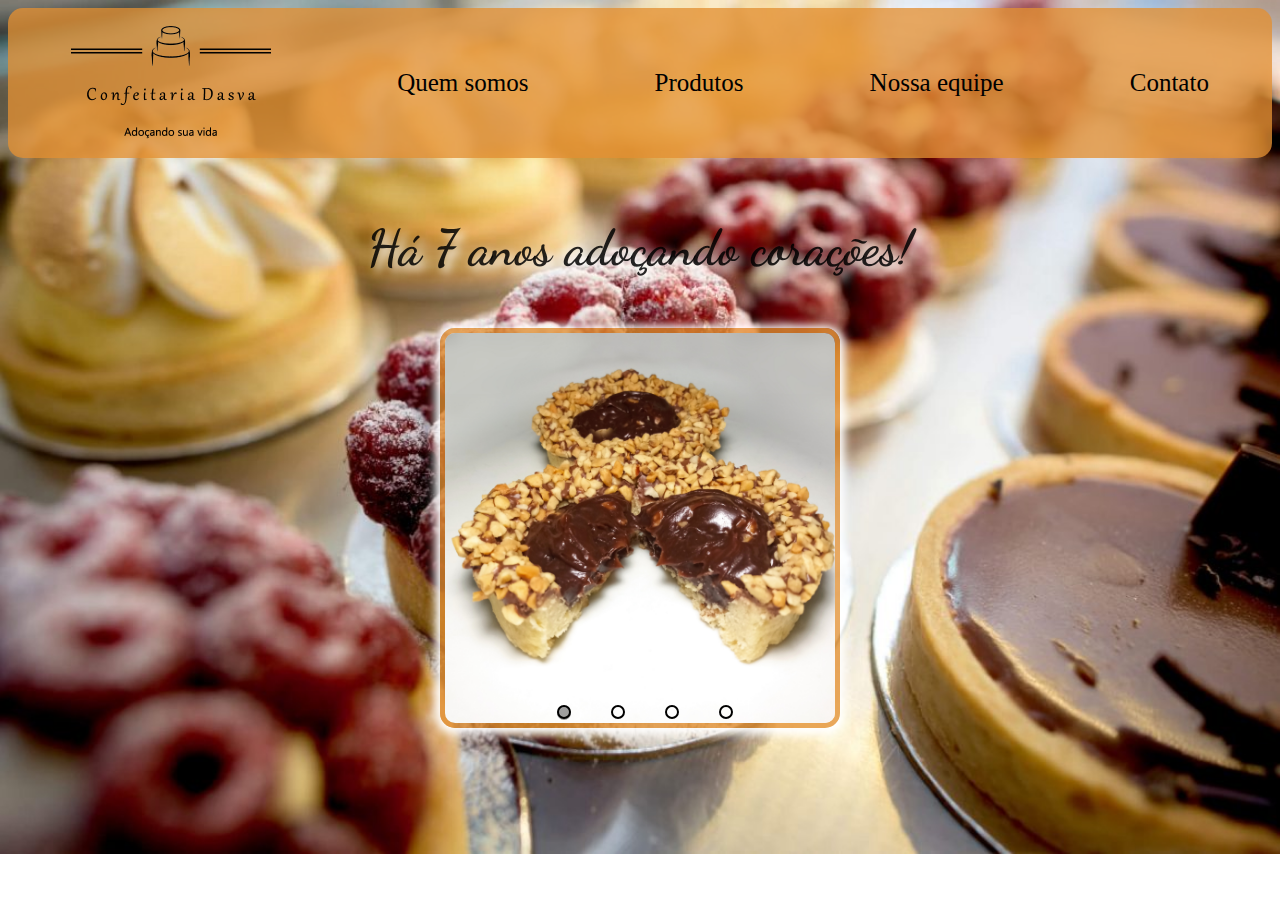
<file: index.html>
<!DOCTYPE html>
<html lang="pt-br">
<head>
    <meta charset="UTF-8">
    <meta http-equiv="X-UA-Compatible" content="IE=edge">
    <meta name="viewport" content="width=device-width, initial-scale=1.0">
    <link href="https://fonts.googleapis.com/css2?family=Dancing+Script:wght@500&family=Dangrek&family=Passions+Conflict&display=swap" rel="stylesheet">
    <title>Confeitaria Dasva - Adoçando sua vida</title>
    <link rel="stylesheet" href="CSS/Style Página Inicial.css">
    
    
</head>
<body>
    
    <nav class="topo">
          
            
                <img class="logo" src="Imagens/logo.png" alt="">
            
                <a href="./HTML/quem somos.html" class="sobre">Quem somos</a>
                <a href="./HTML/produtos.html" class="sobre">Produtos</a>
                <a href="./HTML/nossa equipe.html" class="sobre">Nossa equipe</a>
                <a href="./HTML/contato.html" class="sobre">Contato</a>
            
    </nav>
    

    <h1 class="titulo">Há 7 anos adoçando corações!</h1>
    
    <div class="slider">
        <div class="slides">
            <!--Radio Buttons-->
            <input type="radio" name="radio-btn" id="radio1">
            <input type="radio" name="radio-btn" id="radio2">
            <input type="radio" name="radio-btn" id="radio3">
            <input type="radio" name="radio-btn" id="radio4">
            <!--Fim Radio Buttons-->

            <!--Slide images-->
            <div class="slide first">
                <img src="Imagens/doce1.jpg" alt="">
            </div>
            <div class="slide">
                <img src="Imagens/doce2.jpg" alt="Imagem 2">
            </div>
            <div class="slide">
                <img src="Imagens/doce3.jpg" alt="Imagem 3">
            </div>
            <div class="slide">
                <img src="Imagens/doce4.jpg" alt="Imagem 4">
            </div>
            <!--Fim Slide Images-->
            <!--Navigation auto-->
            <div class="navigation-auto">
                <div class="auto-btn1"></div>
                <div class="auto-btn2"></div>
                <div class="auto-btn3"></div>
                <div class="auto-btn4"></div>
            </div>
        </div>
        <div class="manual-navigation">
            <label for="radio1" class="manual-btn"></label>
            <label for="radio2" class="manual-btn"></label>
            <label for="radio3" class="manual-btn"></label>
            <label for="radio4" class="manual-btn"></label>
        </div>
    </div>
    
    <script src="SCRIPT/Script página inicial.js"></script>

    
    
</body>
</html>
</file>
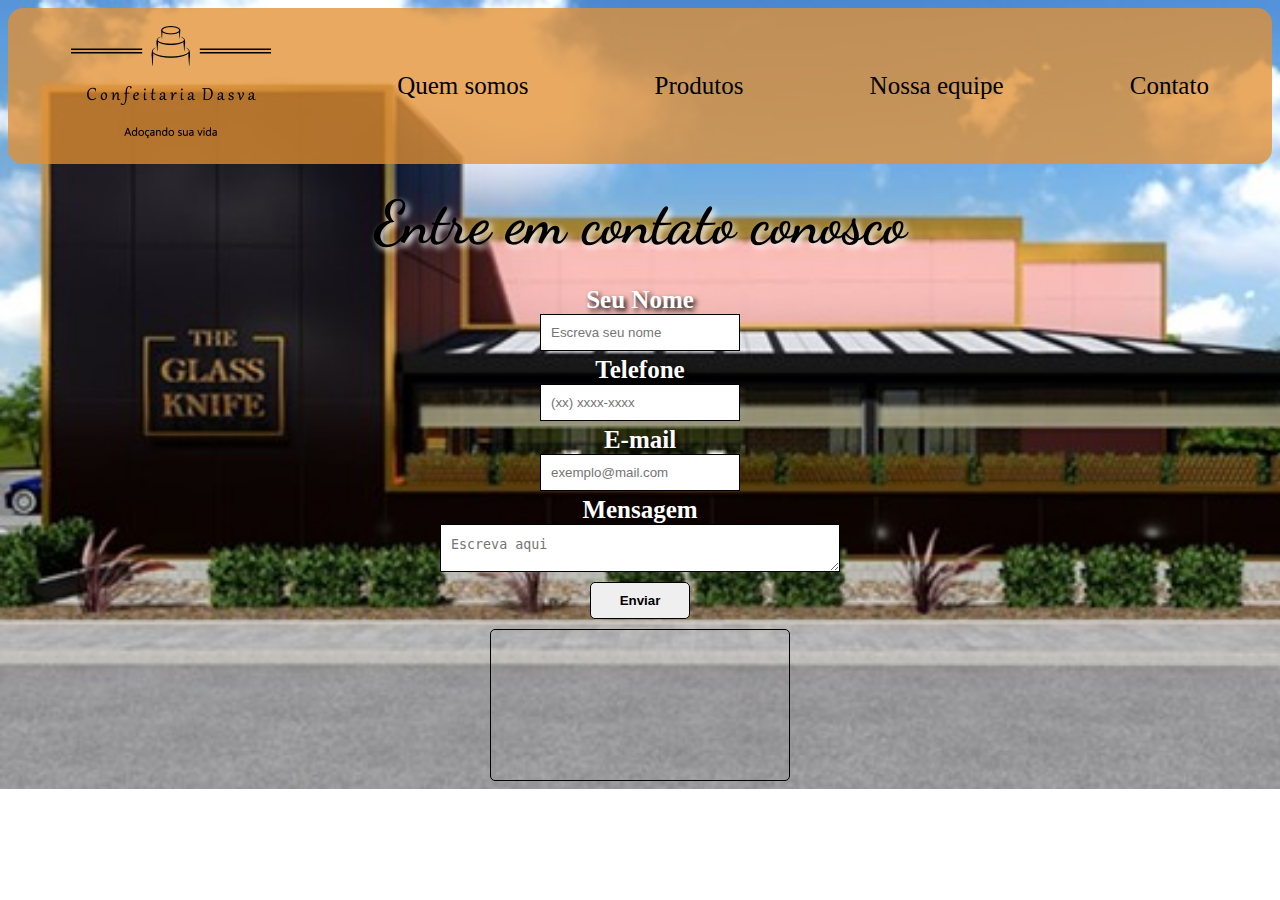
<file: HTML/contato.html>
<!DOCTYPE html>
<html lang="pt-br">
<head>
    <meta charset="UTF-8">
    <meta http-equiv="X-UA-Compatible" content="IE=edge">
    <meta name="viewport" content="width=device-width, initial-scale=1.0">
    <link href="https://fonts.googleapis.com/css2?family=Dancing+Script:wght@500&family=Dangrek&family=Passions+Conflict&display=swap" rel="stylesheet">
    <title>Confeitaria Dasva - Contato</title>
    <link rel="stylesheet" href="../CSS/Style Contato.css">
</head>

<body>
    
    <nav class="topo">
            
        <a href="../index.html"><img class="logo" src="../Imagens/logo.png" alt="Logo Confeitaria Dasva"></a> 
        
        <a href="../HTML/quem somos.html" class="sobre">Quem somos</a>
        <a href="../HTML/produtos.html" class="sobre">Produtos</a>
        <a href="../HTML/nossa equipe.html" class="sobre">Nossa equipe</a>
        <a href="../HTML/contato.html" class="sobre">Contato</a>
    
</nav>

    <div class="contato01">
        <h1>Entre em contato conosco</h1>
    </div>

<div class="formulario">
    <form name="meu_form">
    
        <label for="nome">Seu Nome</label>
        <input type="text" id="nomeid" placeholder="Escreva seu nome" required="required" name="nome" />
        
        <label for="fone">Telefone</label>
        <input type="tel" id="foneid" placeholder="(xx) xxxx-xxxx" name="fone" />
        
        <label for="email">E-mail</label>
        <input type="email" id="emailid" placeholder="exemplo@mail.com" name="email" />

        <label for="mensagem">Mensagem</label>
        
  
        <textarea placeholder="Escreva aqui"></textarea>
  
        <input type="submit" class="enviar" onclick="Enviar();" value="Enviar" />
        <script src="../SCRIPT/Script contato.js"></script>

        <iframe src="https://www.google.com/maps/embed?pb=!1m18!1m12!1m3!1d3675.9815164087227!2d-43.34416788508363!3d-22.877141185026815!2m3!1f0!2f0!3f0!3m2!1i1024!2i768!4f13.1!3m3!1m2!1s0x9962dba9d4fe45%3A0x85d6de09980a6ed9!2sSenac%20Madureira!5e0!3m2!1spt-BR!2sbr!4v1665009984324!5m2!1spt-BR!2sbr" width="500" height="350" allowfullscreen="" loading="lazy" referrerpolicy="no-referrer-when-downgrade" class="maps"></iframe>
</div>    
</body>
</html>
</file>
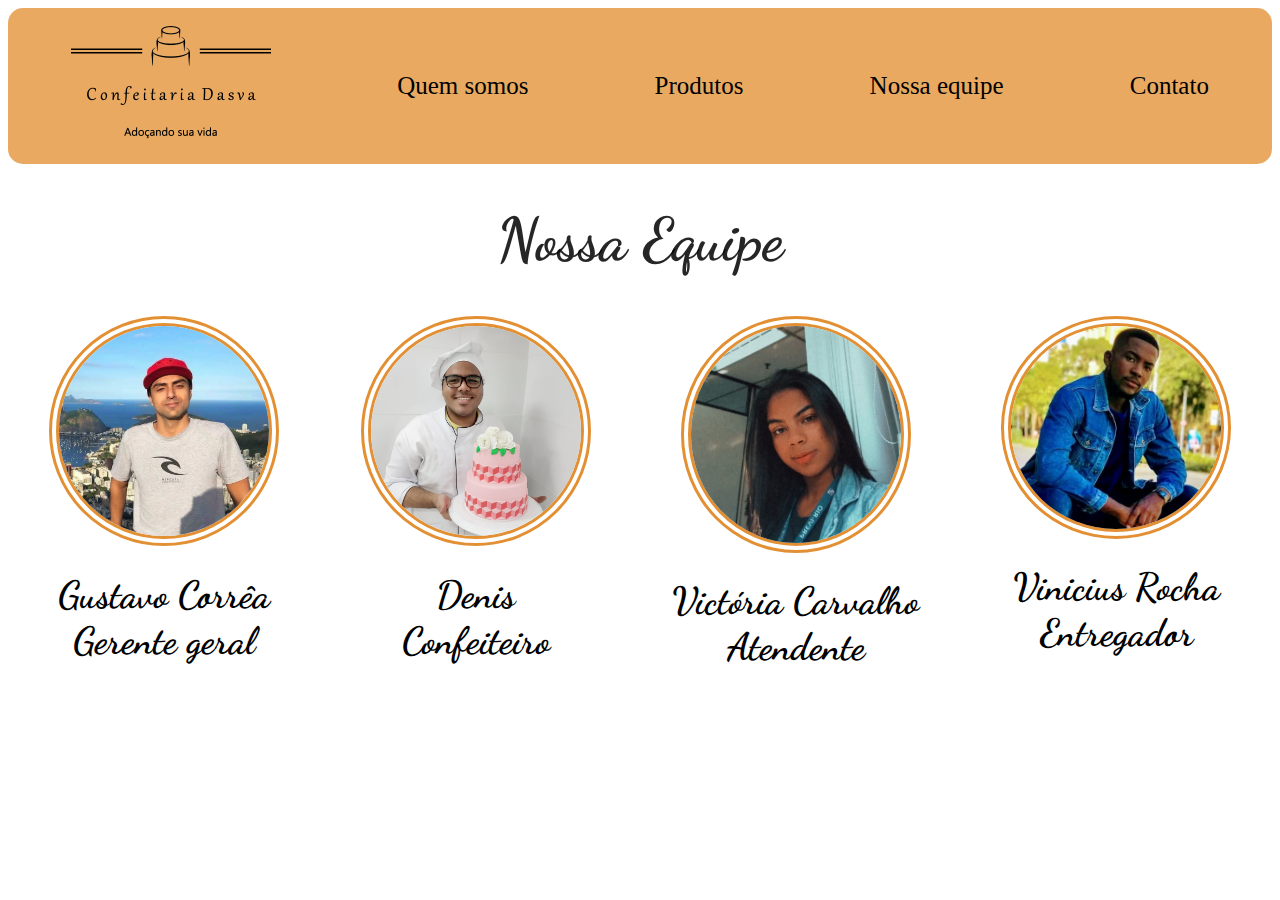
<file: HTML/nossa equipe.html>
<!DOCTYPE html>
<html lang="pt-br">
<head>
    <meta charset="UTF-8">
    <meta http-equiv="X-UA-Compatible" content="IE=edge">
    <meta name="viewport" content="width=device-width, initial-scale=1.0">
    <link href="https://fonts.googleapis.com/css2?family=Dancing+Script:wght@500&family=Dangrek&family=Passions+Conflict&display=swap" rel="stylesheet">
    <title>Confeitaria Dasva - Adoçando sua vida</title>
    <link rel="stylesheet" href="../CSS/Style Nossa Equipe.css">
    
    
</head>
<body>
    
    <nav class="topo">
          
        <a href="../index.html"><img class="logo" src="../Imagens/logo.png" alt="Logo Confeitaria Dasva"></a> 

        <a href="../HTML/quem somos.html" class="sobre">Quem somos</a>
        <a href="../HTML/produtos.html" class="sobre">Produtos</a>
        <a href="../HTML/nossa equipe.html" class="sobre">Nossa equipe</a>
        <a href="../HTML/contato.html" class="sobre">Contato</a>
    
    </nav>
    
    <div class="titulo">
        <h1>
            Nossa Equipe
        </h1>
    </div>

    <div class="corpo">

        <div class="direcao">
        <img class="fotos" src="../Imagens/Gustavo.jpg" alt="">
        <h1 class="legendas">Gustavo Corrêa <br> Gerente geral</h1>
        </div>    

        <div class="direcao">
        <img class="fotos" src="../Imagens/Denis.jpg" alt="">
        <h1 class="legendas">Denis <br> Confeiteiro</h1>
        </div>

        <div class="direcao">
        <img class="fotos" src="../Imagens/Victoria.jpg" alt="">
        <h1 class="legendas">Victória Carvalho <br> Atendente</h1>
        </div>       
        
        <div class="direcao">
        <img class="fotos" src="../Imagens/Vinicius.jpg" alt="">
        <h1 class="legendas">Vinicius Rocha <br> Entregador</h1>
        </div>

    </div>

</body>
</file>
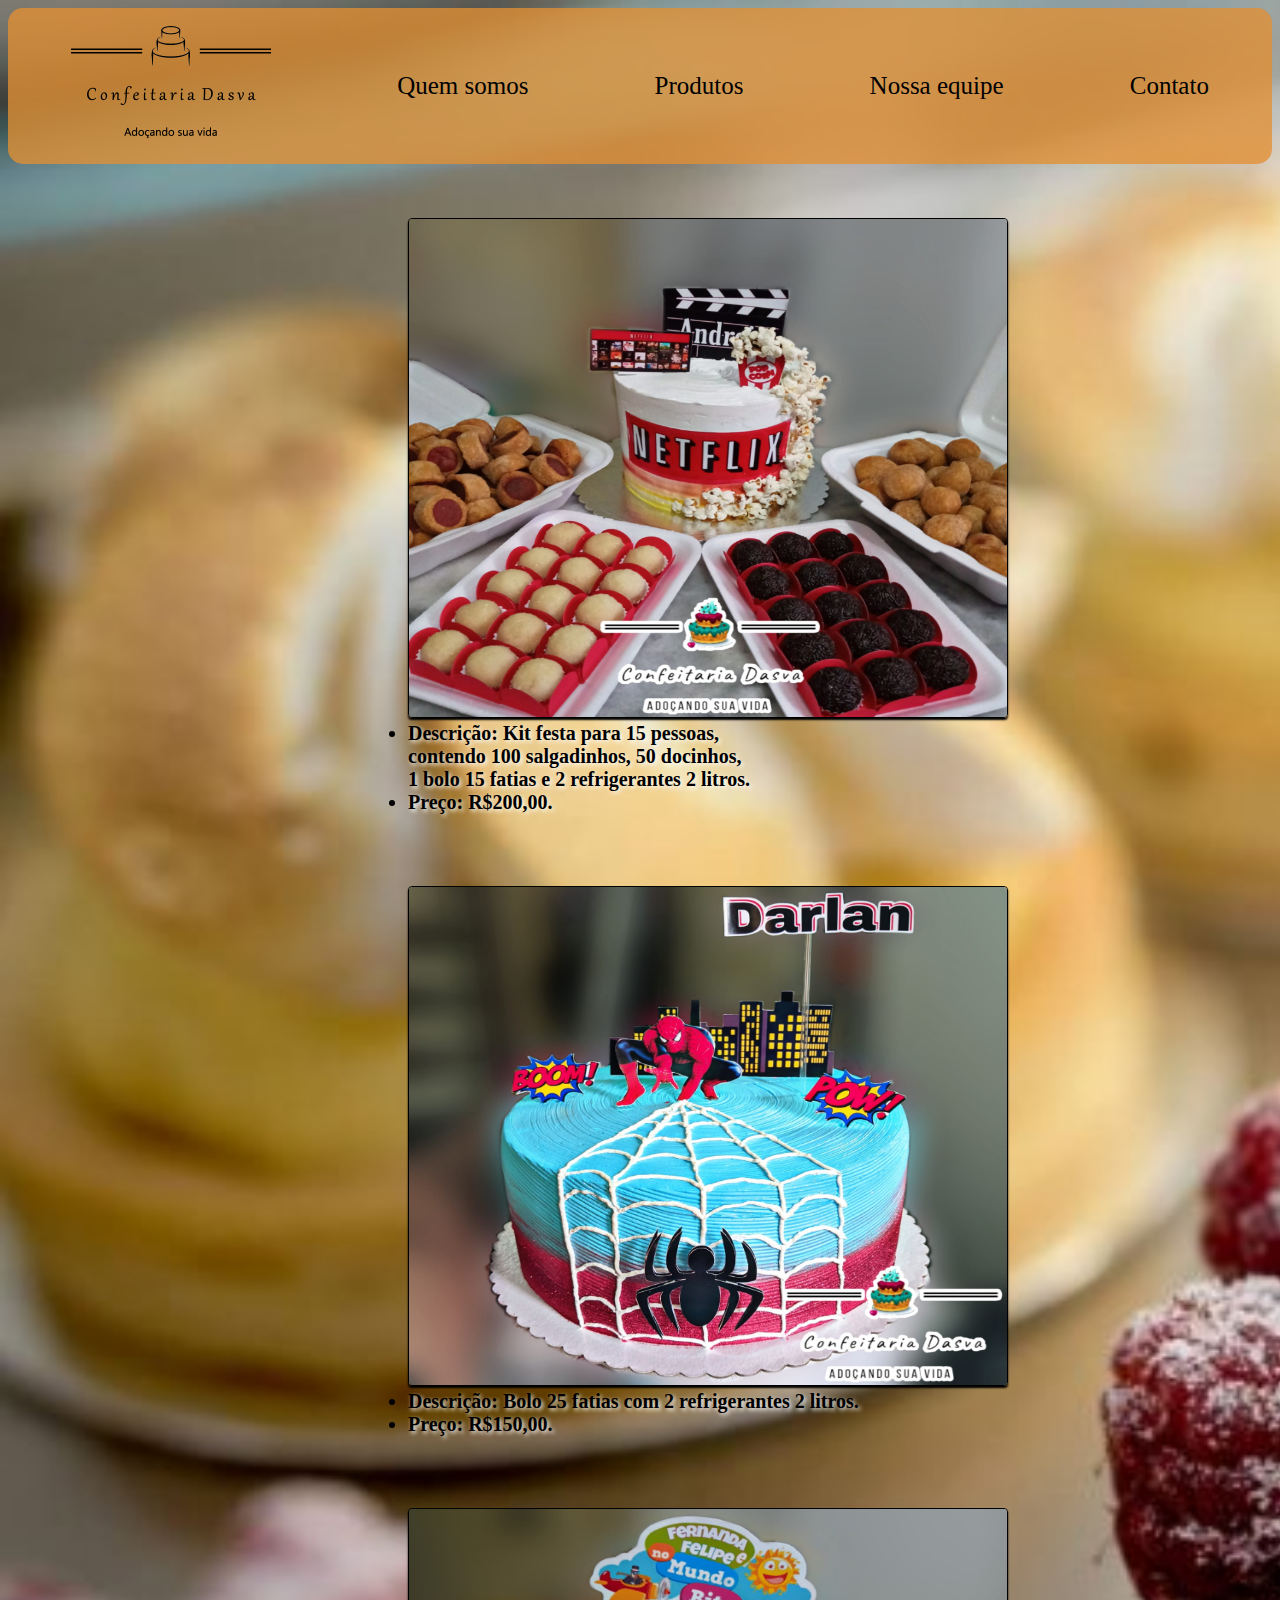
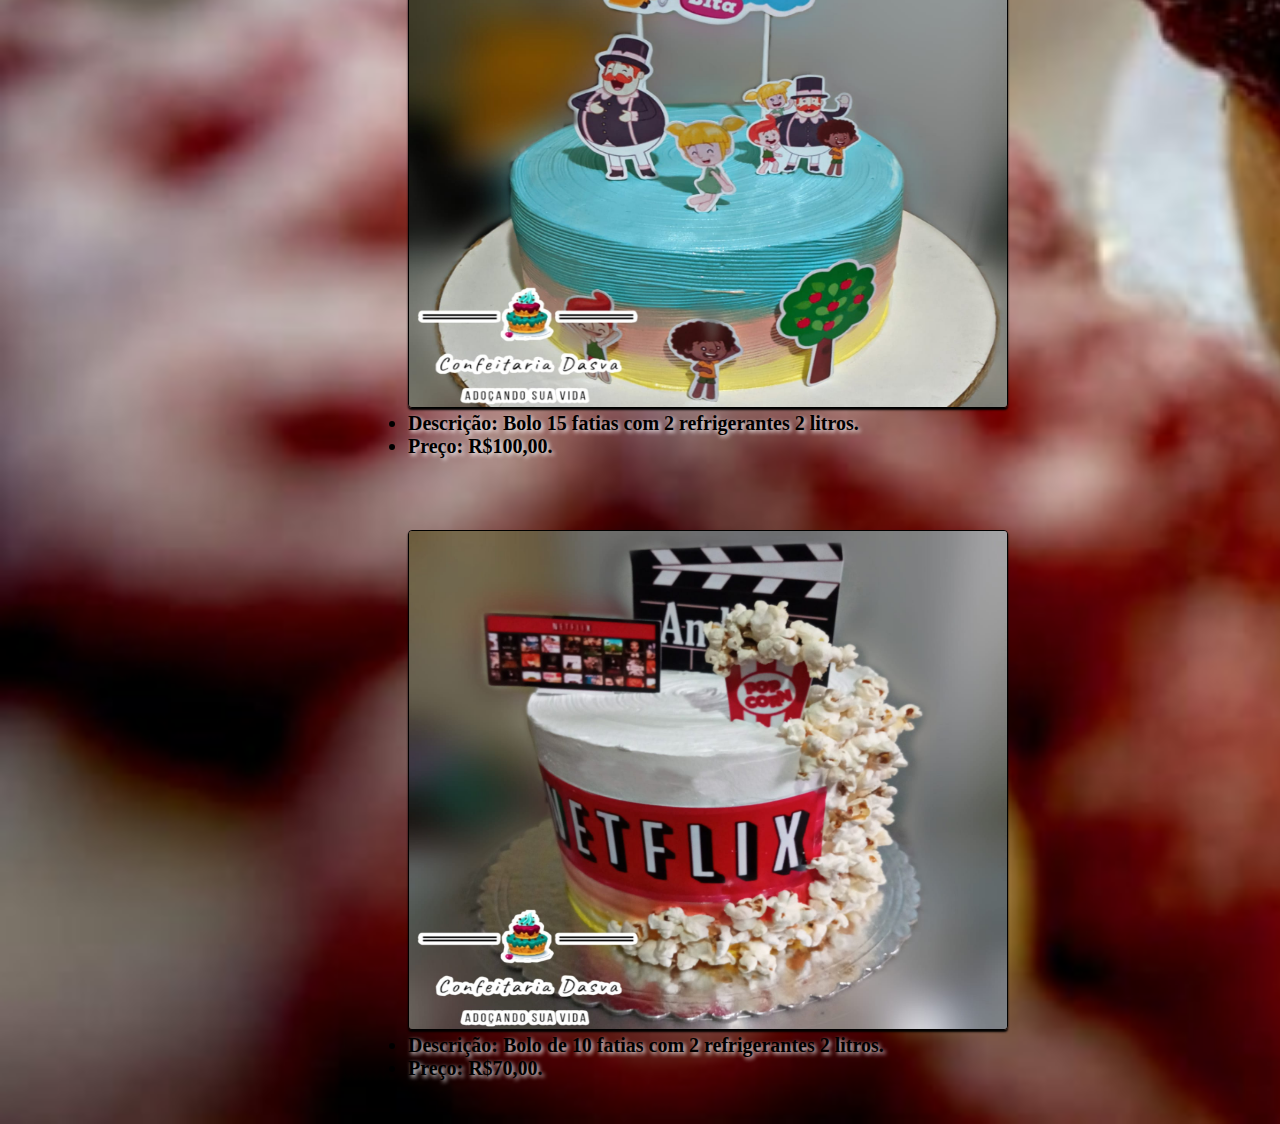
<file: HTML/produtos.html>
<!DOCTYPE html>
<html lang="pt-br">
<head>
    <meta charset="UTF-8">
    <meta http-equiv="X-UA-Compatible" content="IE=edge">
    <meta name="viewport" content="width=device-width, initial-scale=1.0">
    <link href="https://fonts.googleapis.com/css2?family=Dancing+Script:wght@500&family=Dangrek&family=Passions+Conflict&display=swap" rel="stylesheet">
    <title>Confeitaria Dasva - Adoçando sua vida</title>
    <link rel="stylesheet" href="../CSS/Style Produtos.css">
</head>

<body>
    
    <nav class="topo">
               
        <a href="../index.html"><img class="logo" src="../Imagens/logo.png" alt="Logo Confeitaria Dasva"></a> 
        
        <a href="../HTML/quem somos.html" class="sobre">Quem somos</a>
        <a href="../HTML/produtos.html" class="sobre">Produtos</a>
        <a href="../HTML/nossa equipe.html" class="sobre">Nossa equipe</a>
        <a href="../HTML/contato.html" class="sobre">Contato</a>
    
    </nav>
    
<br>
<br>
<br>

<img class="prod" src="../Imagens/prod1.jpeg">
<li class="descrprod">
    Descrição: Kit festa para 15 pessoas,<br> contendo 100 salgadinhos, 50 docinhos,<br> 1 bolo 15 fatias e 2 refrigerantes 2 litros.
</li>
<li class="descrprod">
    Preço: R$200,00.
</li>
<br>
<br>
<br>
<br>


<img class="prod" src="../Imagens/prod2.jpeg">
<li class="descrprod">
    Descrição: Bolo 25 fatias com 2 refrigerantes 2 litros.
</li>
<li class="descrprod">
    Preço: R$150,00.
</li>

<br>
<br>
<br>
<br>

<img class= "prod" src="../Imagens/prod3.jpeg">
<li class="descrprod">
    Descrição: Bolo 15 fatias com 2 refrigerantes 2 litros.
</li>
<li class="descrprod">
    Preço: R$100,00.
</li>

<br>
<br>
<br>
<br>

<img class="prod" src="../Imagens/prod4.jpeg">
<li class="descrprod">
    Descrição: Bolo de 10 fatias com 2 refrigerantes 2 litros.
</li>
<li class="descrprod">
    Preço: R$70,00.

</li>
<br>
<br>



</div>

</body>
</html>
</file>
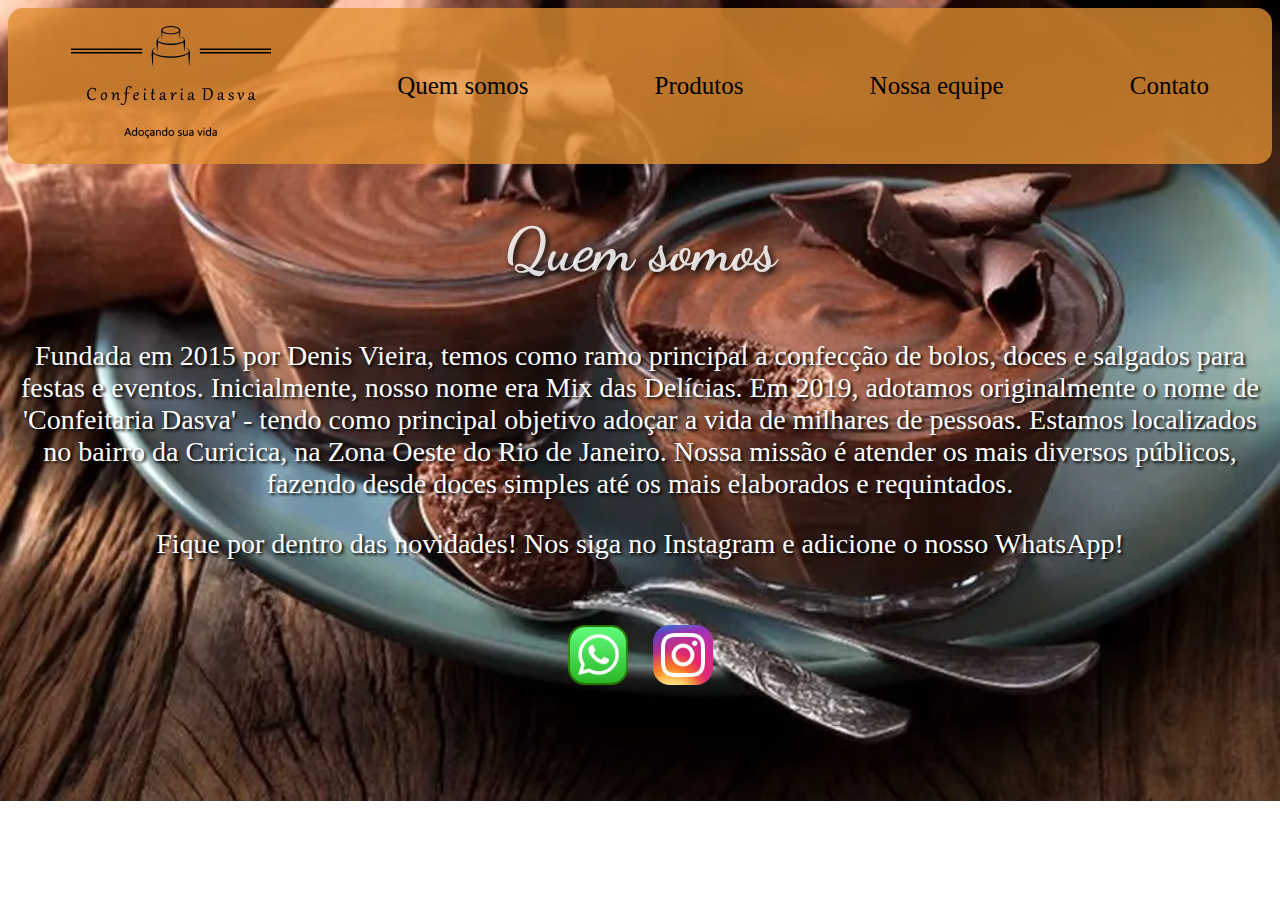
<file: HTML/quem somos.html>
<!DOCTYPE html>
<html lang="en">
<head>
    <meta charset="UTF-8">
    <meta http-equiv="X-UA-Compatible" content="IE=edge">
    <meta name="viewport" content="width=device-width, initial-scale=1.0">
    <link href="https://fonts.googleapis.com/css2?family=Dancing+Script:wght@500&family=Dangrek&family=Passions+Conflict&display=swap" rel="stylesheet">
    <title>Confeitaria Dasva - Quem somos</title>
    <link rel="stylesheet" href="../CSS/Style Quem Somos.css">
</head>
<body>

    <nav class="topo">
          
        <a href="../index.html">
            <img class="logo" src="../Imagens/logo.png" alt="Logo Confeitaria Dasva">
        </a> 
        
    
                <a href="../HTML/quem somos.html" class="sobre">Quem somos</a>
                <a href="../HTML/produtos.html" class="sobre">Produtos</a>
                <a href="../HTML/nossa equipe.html" class="sobre">Nossa equipe</a>
                <a href="../HTML/contato.html" class="sobre">Contato</a>
    
    </nav>

    <div class="titulo">
        <h1>
            Quem somos
        </h1>
    </div>

    <div class="paragrafo">
        <p>
            Fundada em 2015 por Denis Vieira, temos como ramo principal a confecção de bolos, doces e salgados
            para festas e eventos. Inicialmente, nosso nome era Mix das Delícias. Em 2019, adotamos originalmente
            o nome de 'Confeitaria Dasva' - tendo como principal objetivo adoçar a vida de milhares de pessoas. 
            Estamos localizados no bairro da Curicica, na Zona Oeste do Rio de Janeiro. Nossa missão é atender os 
            mais diversos públicos, fazendo desde doces simples até os mais elaborados e requintados. 
            <br>
            <p>
                Fique por dentro das novidades! Nos siga no Instagram e adicione o nosso WhatsApp!
            </p>
        </p>
    </div>
    
    <div class="contato">
        <a href="https://wa.me/5521995487666" target="_blank"><img class="whatsapp" src="../Imagens/whatsapp.png" alt="Logo WhatsApp"></a>
        <a href="https://www.instagram.com/confeitariadasva" target="_blank"><img class="instagram" src="../Imagens/instagram.png" alt="Logo Instagram"></a>
    </div>

    


    
</body>
</html>
</file>
<file: CSS/Style Página Inicial.css>
* {box-sizing: border-box;}
body {
    background-image: url(../Imagens/docefundo.jpg)
}
body {
    background-repeat: no-repeat;
    background-size: cover;
}

.logo {
    width: 200px;   
}

.topo {
    display: flex;
    align-items: center;
    justify-content: space-around;
    position: relative;
    border-radius: 15px
}
.topo {
    background-color: rgba(226, 144, 51, 0.774)
}

a {
    text-decoration: none;
    font-size: 25px;
    color: black;
    font-family: Georgia, 'Times New Roman', Times, serif;
}

.sobre:hover {
    transition: 0.7s;
    font-size: 26px;
    text-shadow: rgb(255, 255, 255) 0.1em 0.1em 0.2em
}

.titulo {
    display: flex;
    justify-content: center;
    align-items: center;
    font-family: 'Dancing Script', cursive;
    font-size: 50px;
    color: rgba(0, 0, 0, 0.850);
    margin-top: 60px;
    text-shadow: white 0.1em 0.1em 0.2em
}

.slider {
    margin: 0 auto;
    width: 400px;
    height: 400px;
    overflow: hidden;
    margin-top: 50px;
    border: solid 5px rgba(226, 144, 51, 0.774);
    box-shadow: 0px 2px 10px 5px white;
    border-radius: 15px;
}

.slides {
    width: 400%;
    height: 400px;
    display: flex;
}

.slides input {
    display: none;
}

.slide {
    width: 25%;
    position: relative;
    transition: 2s;
}

.slide img {
    width: 400px;
}

.manual-navigation {
    position: absolute;
    width: 400px;
    margin-top: -28px;
    display: flex;
    justify-content: center;
}

.manual-btn {
    border: 2px solid black;
    padding: 5px;
    border-radius: 10px;
    cursor: pointer;
    transition: 1s;
}

.manual-btn:not(:last-child) {
    margin-right: 40px;
}

.manual-btn:hover {
    background-color: rgba(0, 0, 0, 0.342);
}

#radio1:checked ~ .first {
    margin-left: 0;
}

#radio2:checked ~ .first {
    margin-left: -25%;
}

#radio3:checked ~ .first {
    margin-left: -50%;
}

#radio4:checked ~ .first {
    margin-left: -75%;
}

.navigation-auto div {
    border: 2px solid rgba(0, 0, 0, 0);
    padding: 5px;
    border-radius: 10px;
    cursor: pointer;
    transition: 1s;
}

.navigation-auto {
    position: absolute;
    width: 400px;
    margin-top: 373px;
    display: flex;
    justify-content: center;
}

.navigation-auto div:not(:last-child) {
    margin-right: 40px;
}

#radio1:checked ~ .navigation-auto .auto-btn1 {
    background-color: rgba(0, 0, 0, 0.377);
}

#radio2:checked ~ .navigation-auto .auto-btn2 {
    background-color: rgba(0, 0, 0, 0.377);
}

#radio3:checked ~ .navigation-auto .auto-btn3 {
    background-color: rgba(0, 0, 0, 0.377);
}

#radio4:checked ~ .navigation-auto .auto-btn4 {
    background-color: rgba(0, 0, 0, 0.377);
}
</file>
<file: CSS/Style Contato.css>
* {box-sizing: border-box;}
body {
    background-image: url(../Imagens/fachadaconfeitaria.jpg);
    background-repeat: no-repeat;
    background-size: cover;
    font-family: Georgia, 'Times New Roman', Times, serif;
}

.logo {
    width: 200px;   
}

.topo {
    display: flex;
    align-items: center;
    justify-content: space-around;
    position: relative;
    border-radius: 15px
}
.topo {
    background-color: rgba(226, 144, 51, 0.774)
}

a {
    text-decoration: none;
    font-size: 25px;
    color: black;
    font-family: Georgia, 'Times New Roman', Times, serif;
}

.sobre:hover {
    transition: 0.7s;
    font-size: 26px;
    text-shadow: rgb(255, 255, 255) 0.1em 0.1em 0.2em
}

.contato01 {
    display: flex;
    justify-content: center;
    align-items: center;
    font-family: 'Dancing Script', cursive;
    font-size: 30px;
    color: rgba(0, 0, 0);
    text-shadow: white 0.1em 0.1em 0.2em;
    margin-top: -17px;
}
.formulario {
    display: flex;
    align-items: center;
    justify-content: center;
    margin-top: -18px;
}

form {
    font-size: 18px;
    max-width: 1000px;
    height: 500px;
    display: flex;
    justify-content: center;
    align-items: center;
    flex-direction: column;
    
}

input, textarea {
    border: 1px solid;
    width: 200px;
    padding: 10px;
}


input:hover, textarea:hover, input:focus, textarea:focus {
    background-color: rgba(255, 255, 255, 0.774);
    font-weight: bold;
}

.enviar {
    height: 40px;
    width: 100px;
    font-weight: bold;
    border-radius: 5px;
    -webkit-border-radius: 5px;
    -moz-border-radius: 5px;
    color: black;
    display: flex;
    justify-content: center;
    align-items: center;
    margin-top: 10px;
}
.enviar:hover {
    background-color: rgba(226, 144, 51, 0.774)
}

textarea {
    width: 400px;
    height: 120px;
    line-height: 20px;
    max-width: 400px;
}

form label {
    margin-top: 5px;
    color: white;
    font-weight: bold;
    font-family: Georgia, 'Times New Roman', Times, serif;
    font-size: 25px;
    text-shadow: black 0.1em 0.1em 0.2em
}


.maps{
    display: flex;
    justify-content: center;
    align-items: center;
    border-radius: 5px;
    border: solid 1px black;
    margin-top: 10px;
    width: 300px;
    
}
</file>
<file: CSS/Style Nossa Equipe.css>
* {box-sizing: border-box;}
body {
    background-image: url(https://img.itdg.com.br/tdg/images/blog/uploads/2018/06/dicas-de-confeitaria.jpg)
}
body {
    background-repeat: no-repeat;
    background-size: cover;
}

.logo {
    width: 200px;   
}

.topo {
    display: flex;
    align-items: center;
    justify-content: space-around;
    position: relative;
    border-radius: 15px
}
.topo {
    background-color: rgba(226, 144, 51, 0.774)
}

a {
    text-decoration: none;
    font-size: 25px;
    color: black;
    font-family: Georgia, 'Times New Roman', Times, serif;
}

.sobre:hover {
    transition: 0.7s;
    font-size: 26px;
    text-shadow: rgb(255, 255, 255) 0.1em 0.1em 0.2em
}

.titulo {
    display: flex;
    justify-content: center;
    align-items: center;
    font-family: 'Dancing Script', cursive;
    font-size: 30px;
    color: rgba(0, 0, 0, 0.850);
    text-shadow: white 0.1em 0.1em 0.2em
}

.fotos {
    width: 230px;
    border-radius: 50%;
    border: double 10px rgba(226, 144, 51);
}
.fotos:hover {
    width: 280px;
    transition: 1s;
}

.corpo {
    display: flex;
    justify-content: space-around;
}

.direcao {
    display: flex;
    align-items: center;
    flex-direction: column;
    font-family: 'Dancing Script', cursive;
    text-shadow: white 0.1em 0.1em 0.2em
}
.legendas {
    text-align: center;
    font-size: 38px;
}
</file>
<file: CSS/Style Produtos.css>
* {box-sizing: border-box;}
body {
    background-image: url(../Imagens/docefundo.jpg);
    background-repeat: no-repeat;
    background-size: cover;
}

.logo {
    width: 200px;   
}

.topo {
    display: flex;
    align-items: center;
    justify-content: space-around;
    position: relative;
    border-radius: 15px
}
.topo {
    background-color: rgba(226, 144, 51, 0.774)
}

a {
    text-decoration: none;
    font-size: 25px;
    color: black;
    font-family: Georgia, 'Times New Roman', Times, serif;
}

.sobre:hover {
    transition: 0.7s;
    font-size: 26px;
    text-shadow: rgb(255, 255, 255) 0.1em 0.1em 0.2em
}

                                /*Css PRODUTOS*/                    

.prod{
    border: solid 1px;
    height: 500px;
    width: 600px;
    border-radius: 4px;
    box-shadow: 0px 2px 2px black;
    margin-left: 400px;

}

.descrprod{
    font-family: Georgia, 'Times New Roman', Times, serif;
    font-size: 20px;
    font-weight: bold;
    margin-left: 400px;
    color: black;
    text-shadow: 0.1em 0.1em 0.2em white;

}

/*Fim do CSS PRODUTOS*/
</file>
<file: CSS/Style Quem Somos.css>
* {box-sizing: border-box;}
body {
    background-image: url(../Imagens/mousse.jpg);
    background-repeat: no-repeat;
    background-size: cover;
}

.logo {
    width: 200px;   
}

.topo {
    display: flex;
    align-items: center;
    justify-content: space-around;
    position: relative;
    border-radius: 15px
}
.topo {
    background-color: rgba(226, 144, 51, 0.774)
}

a {
    text-decoration: none;
    font-size: 25px;
    color: black;
    font-family: Georgia, 'Times New Roman', Times, serif;
}

.sobre:hover {
    transition: 0.7s;
    font-size: 26px;
    text-shadow: rgb(255, 255, 255) 0.1em 0.1em 0.2em
}

.titulo {
    display: flex;
    justify-content: center;
    align-items: center;
    font-family: 'Dancing Script', cursive;
    color: rgba(255, 255, 255, 0.850);
    font-size: 30px;
    margin-bottom: -14px;
    margin-top: 10px;
    text-shadow: rgb(0, 0, 0) 0.1em 0.1em 0.2em;
}

.paragrafo {
    font-size: 28px;
    text-align: center;
    color: white;
    text-shadow: rgb(0, 0, 0) 2px 2px 3px;
}

.whatsapp {
    width: 60px;
    margin-right: 25px;
    border: 2px solid rgba(45, 141, 0, 0.822);
    border-radius: 17px;
}

.instagram {
    width: 60px;
    border-radius: 17px;
}

.contato {
    display: flex;
    align-items: center;
    justify-content: center;
    margin-top: 65px;
}

.whatsapp:hover {
    width: 65px;
    transition: 0.6s;
    box-shadow: 0px 2px 10px 5px rgba(0, 0, 0, 0.541);
}

.instagram:hover {
    width: 65px;
    transition: 0.6s;
    box-shadow: 0px 2px 10px 5px rgba(0, 0, 0, 0.541);
}
</file>
